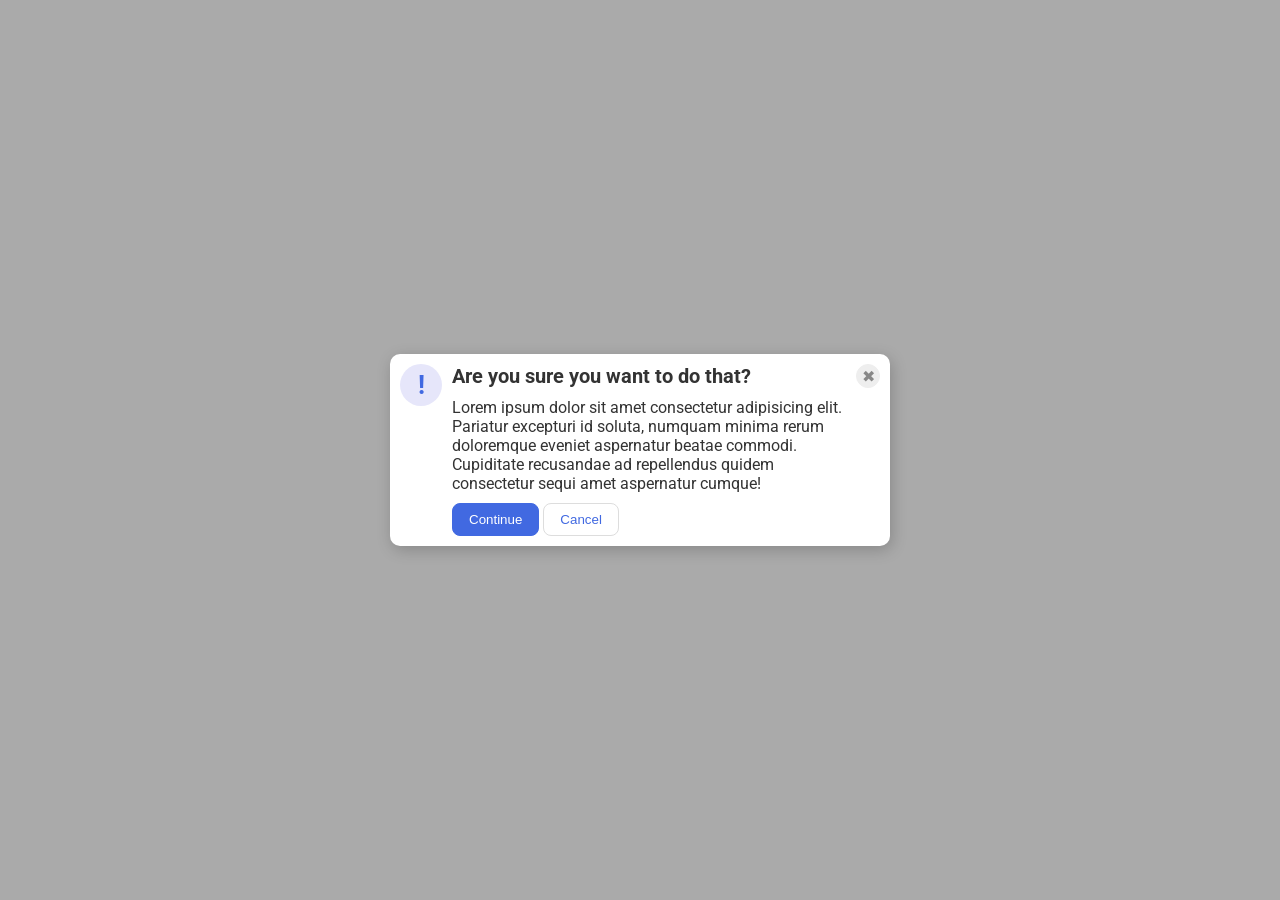
<file: foundations/flex/05-flex-modal/index.html>
<!DOCTYPE html>
<html lang="en">
  <head>
    <meta charset="UTF-8">
    <meta http-equiv="X-UA-Compatible" content="IE=edge">
    <meta name="viewport" content="width=device-width, initial-scale=1.0">
    <link rel="stylesheet" href="style.css">
    <title>Modal</title>
  </head>
  <body>
    <div class="modal">
      <div class="left">
        <div class="icon">!</div>
      </div>
      <div class="center">
        <div class="header">
          <div class="title">Are you sure you want to do that?</div>
          <div class="text">Lorem ipsum dolor sit amet consectetur adipisicing elit. Pariatur excepturi id soluta, numquam minima rerum doloremque eveniet aspernatur beatae commodi. Cupiditate recusandae ad repellendus quidem consectetur sequi amet aspernatur cumque!</div>
        </div>
        <button class="continue">Continue</button>
        <button class="cancel">Cancel</button>
      </div>
      <div class="right">
        <button class="close-button">✖</button>
      </div>
    </div>
  </body>
</html>
</file>
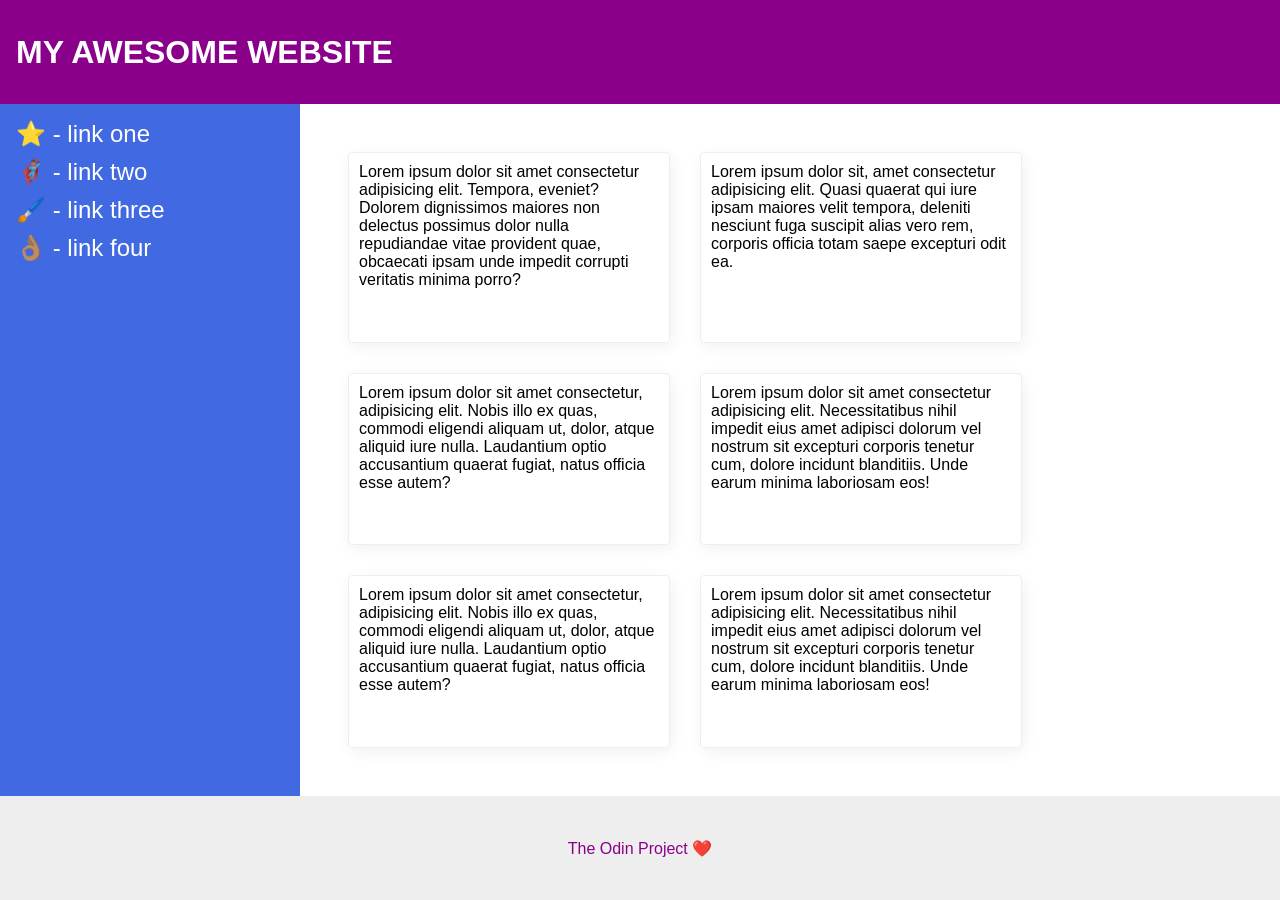
<file: foundations/flex/07-flex-layout-2/index.html>
<!DOCTYPE html>
<html lang="en">
  <head>
    <meta charset="UTF-8">
    <meta http-equiv="X-UA-Compatible" content="IE=edge">
    <meta name="viewport" content="width=device-width, initial-scale=1.0">
    <title>The Holy Grail</title>
    <link rel="stylesheet" href="style.css">
  </head>
  <body>
    <div class="header">
      MY AWESOME WEBSITE
    </div>

    <div class="center-container">
      <div class="sidebar">
        <ul>
          <li><a href="#">⭐ - link one</a></li>
          <li><a href="#">🦸🏽‍♂️ - link two</a></li>
          <li><a href="#">🖌️ - link three</a></li>
          <li><a href="#">👌🏽 - link four</a></li>
        </ul>
      </div>

      <div class="cards">
        <div class="card">Lorem ipsum dolor sit amet consectetur adipisicing elit. Tempora, eveniet? Dolorem dignissimos maiores non delectus possimus dolor nulla repudiandae vitae provident quae, obcaecati ipsam unde impedit corrupti veritatis minima porro?</div>
        <div class="card">Lorem ipsum dolor sit, amet consectetur adipisicing elit. Quasi quaerat qui iure ipsam maiores velit tempora, deleniti nesciunt fuga suscipit alias vero rem, corporis officia totam saepe excepturi odit ea.</div>
        <div class="card">Lorem ipsum dolor sit amet consectetur, adipisicing elit. Nobis illo ex quas, commodi eligendi aliquam ut, dolor, atque aliquid iure nulla. Laudantium optio accusantium quaerat fugiat, natus officia esse autem?</div>
        <div class="card">Lorem ipsum dolor sit amet consectetur adipisicing elit. Necessitatibus nihil impedit eius amet adipisci dolorum vel nostrum sit excepturi corporis tenetur cum, dolore incidunt blanditiis. Unde earum minima laboriosam eos!</div>
        <div class="card">Lorem ipsum dolor sit amet consectetur, adipisicing elit. Nobis illo ex quas, commodi eligendi aliquam ut, dolor, atque aliquid iure nulla. Laudantium optio accusantium quaerat fugiat, natus officia esse autem?</div>
        <div class="card">Lorem ipsum dolor sit amet consectetur adipisicing elit. Necessitatibus nihil impedit eius amet adipisci dolorum vel nostrum sit excepturi corporis tenetur cum, dolore incidunt blanditiis. Unde earum minima laboriosam eos!</div>
      </div>
    </div>
    <div class="footer">
      The Odin Project ❤️
    </div>
  </body>
</html>
</file>
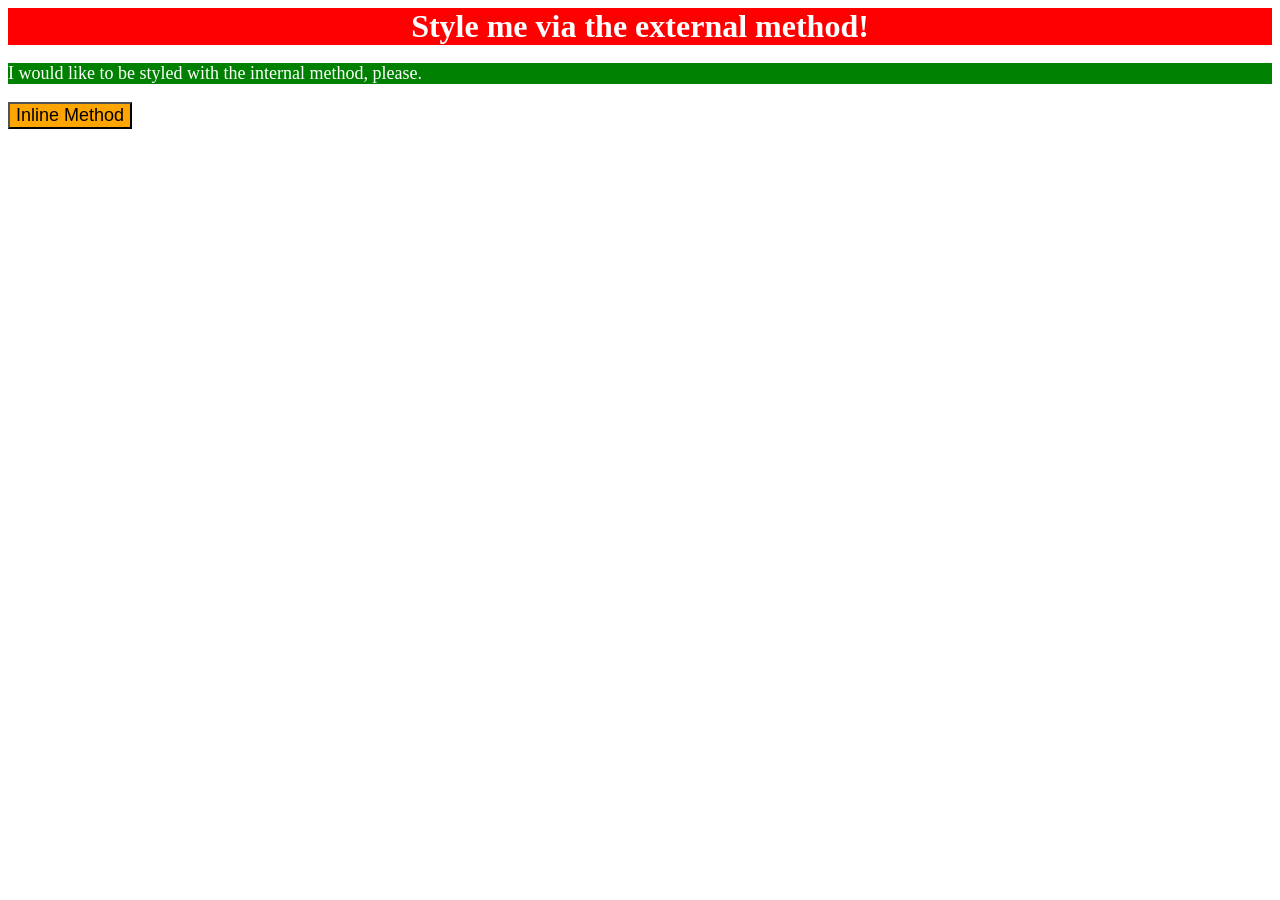
<file: foundations/intro-to-css/01-css-methods/index.html>
<!DOCTYPE html>
<html lang="en">
  <head>
    <style>
      p {
        background-color: green;
        color: white;
        font-size: 18px;
      }
    </style>
    <link rel="stylesheet" href="styles.css">
    <meta charset="UTF-8">
    <meta http-equiv="X-UA-Compatible" content="IE=edge">
    <meta name="viewport" content="width=device-width, initial-scale=1.0">
    <title>Methods for Adding CSS</title>
  </head>
  <body>
    <div>Style me via the external method!</div>
    <p>I would like to be styled with the internal method, please.</p>
    <button style="background-color: orange; font-size: 18px;">Inline Method</button>
  </body>
</html>
</file>
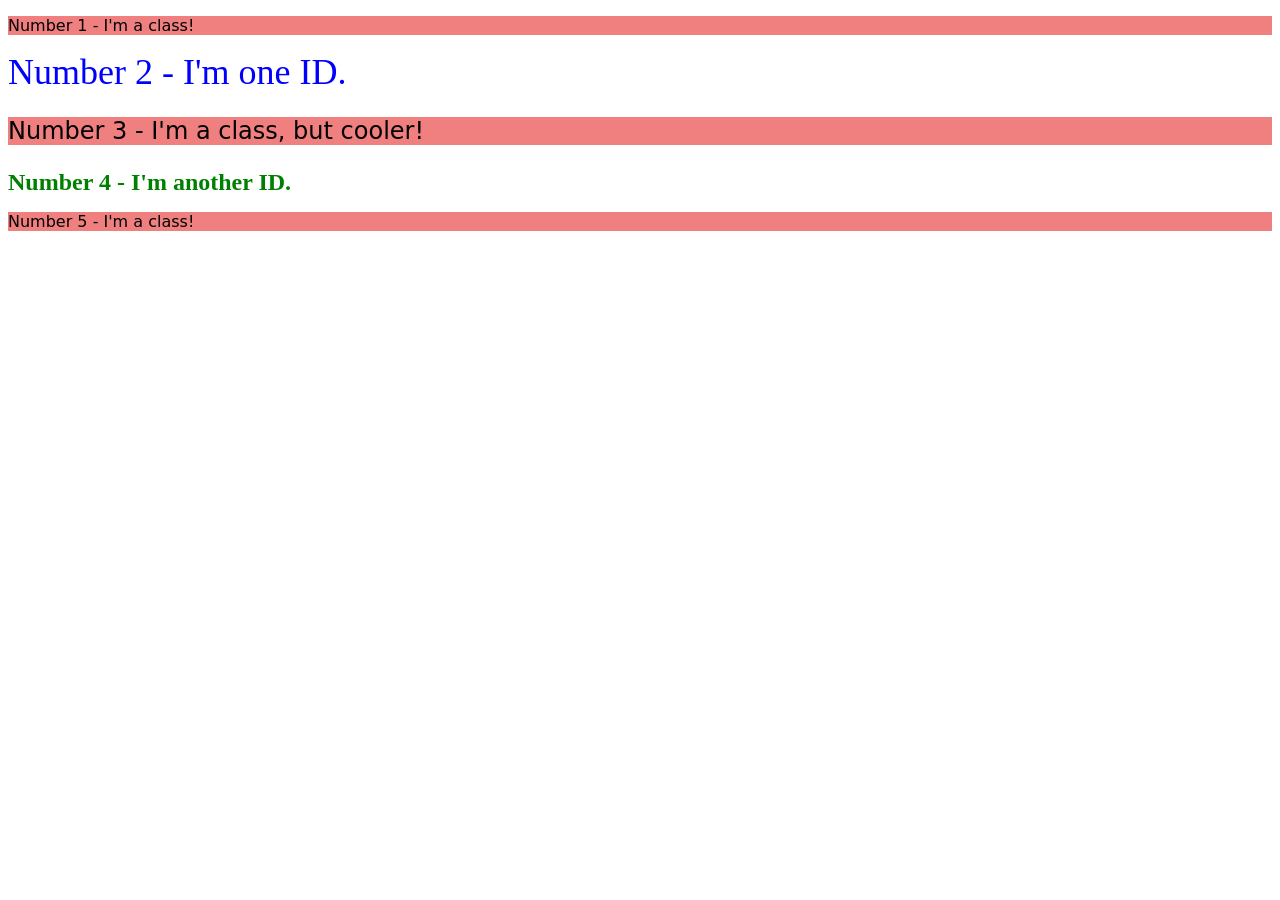
<file: foundations/intro-to-css/02-class-id-selectors/index.html>
<!DOCTYPE html>
<html lang="en">
  <head>
    <meta charset="UTF-8">
    <meta http-equiv="X-UA-Compatible" content="IE=edge">
    <meta name="viewport" content="width=device-width, initial-scale=1.0">
    <title>Class and ID Selectors</title>
    <link rel="stylesheet" href="style.css">
  </head>
  <body>
    <p class="odd">Number 1 - I'm a class!</p>
    <div id="blue">Number 2 - I'm one ID.</div>
    <p class="odd bigger-text">Number 3 - I'm a class, but cooler!</p>
    <div id="green">Number 4 - I'm another ID.</div>
    <p class="odd">Number 5 - I'm a class!</p>
  </body>
</html>
</file>
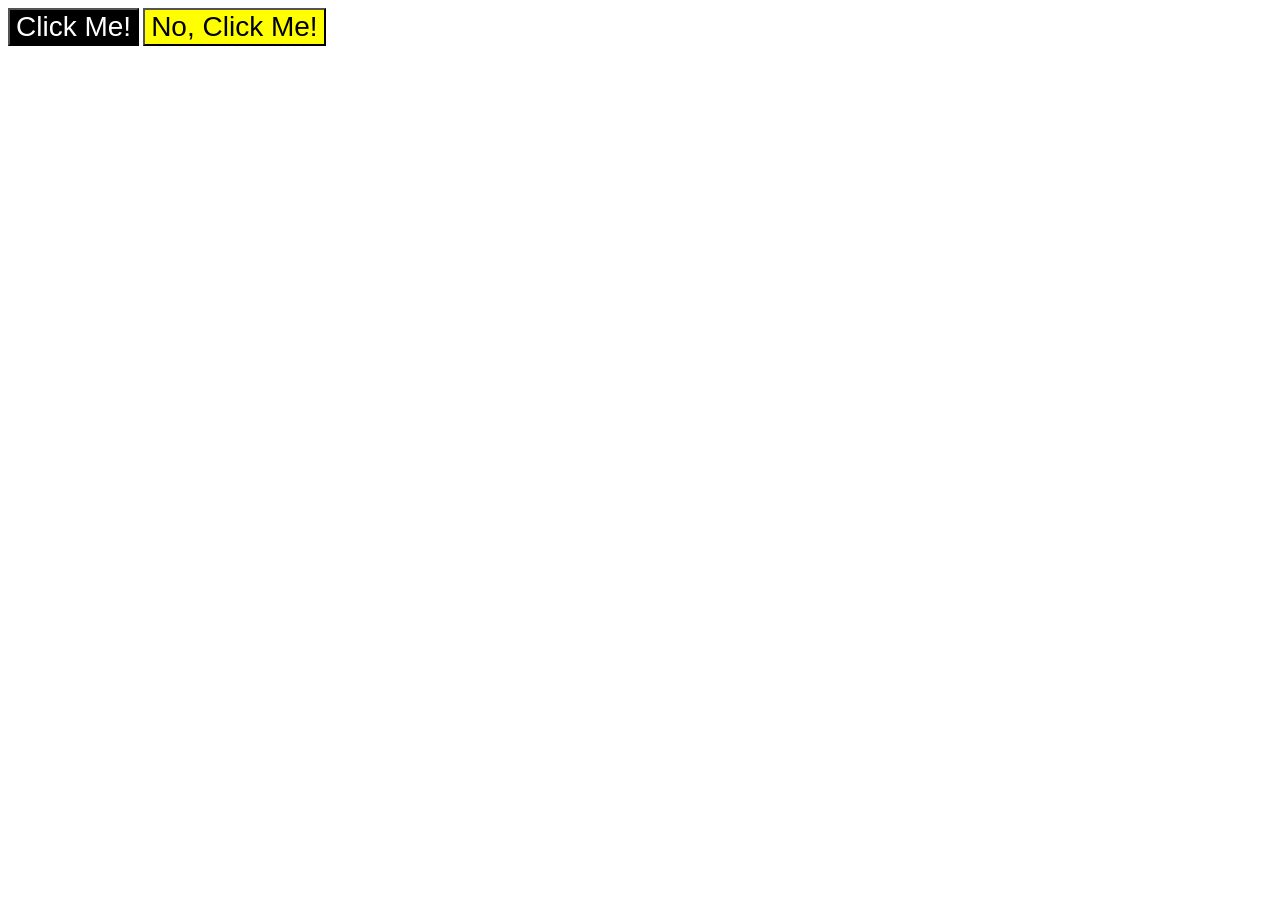
<file: foundations/intro-to-css/03-grouping-selectors/index.html>
<!DOCTYPE html>
<html lang="en">
  <head>
    <meta charset="UTF-8">
    <meta http-equiv="X-UA-Compatible" content="IE=edge">
    <meta name="viewport" content="width=device-width, initial-scale=1.0">
    <title>Grouping Selectors</title>
    <link rel="stylesheet" href="style.css">
  </head>
  <body>
    <button class="click-class">Click Me!</button>
    <button class="no-click-class">No, Click Me!</button>
  </body>
</html>
</file>
<file: foundations/flex/05-flex-modal/style.css>
@import url('https://fonts.googleapis.com/css2?family=Roboto:wght@400;700&display=swap');

html, body {
  height: 100%;
}

body {
  font-family: Roboto, sans-serif;
  margin: 0;
  background: #aaa;
  color: #333;
  /* I'll give you this one for free lol */
  display: flex;
  align-items: center;
  justify-content: center;
}

.modal {
  background: white;
  width: 480px;
  border-radius: 10px;
  box-shadow: 2px 4px 16px rgba(0,0,0,.2);
  padding: 10px;
  display: flex;
  gap: 10px;
}

.header {
  margin-bottom: 10px;
}

.title {
  font-weight: bold;
  font-size: 20px;
  margin-bottom: 10px;
}

.icon {
  color: royalblue;
  font-size: 26px;
  font-weight: 700;
  background: lavender;
  width: 42px;
  height: 42px;
  border-radius: 50%;
  display: flex;
  align-items: center;
  justify-content: center;
}

.close-button {
  background: #eee;
  border-radius: 50%;
  color: #888;
  font-weight: 400;
  font-size: 16px;
  height: 24px;
  width: 24px;
  display: flex;
  align-items: center;
  justify-content: center;
  border: 1px solid #eee;
  padding: 0;
}

button {
  cursor: pointer;
  padding: 8px 16px;
  border-radius: 8px;
}

button.continue {
  background: royalblue;
  border: 1px solid royalblue;
  color: white;
}

button.cancel {
  background: white;
  border: 1px solid #ddd;
  color: royalblue;
}
</file>
<file: foundations/flex/07-flex-layout-2/style.css>
body {
  font-family: -apple-system, BlinkMacSystemFont, 'Segoe UI', Roboto, Oxygen, Ubuntu, Cantarell, 'Open Sans', 'Helvetica Neue', sans-serif;
  margin: 0;
  min-height: 100vh;
  display: flex;
  flex-direction: column;
}

ul {
  list-style: none;
  margin: 0;
  padding: 0;
  display: flex;
  flex-direction: column;
  gap: 10px;
}

a {
    text-decoration: none;
    color: white;
    font-size: 24px;
}

.header {
  height: 72px;
  background: darkmagenta;
  color: white;
  font-size: 32px;
  font-weight: 900;
  align-content: center;
}

.footer {
  height: 72px;
  background: #eee;
  color: darkmagenta;
  align-content: center;
  text-align: center;
}

.sidebar {
  width: 300px;
  background: royalblue;
  box-sizing: border-box;
  flex-shrink: 0;
}

.card {
  border: 1px solid #eee;
  box-shadow: 2px 4px 16px rgba(0,0,0,.06);
  border-radius: 4px;
  padding: 10px;
  width: 300px;
}

.center-container {
  display: flex;
  flex: 2;
}

.cards {
  display: flex;
  flex-flow: row wrap;
  padding: 48px;
  gap: 30px
}

.header, .footer, .sidebar {
  padding: 16px;
}
</file>
<file: foundations/intro-to-css/01-css-methods/styles.css>
div {
  background-color: red;
  color: white;
  text-align: center;
  font-size: 32px;
  font-weight: bold;
}
</file>
<file: foundations/intro-to-css/02-class-id-selectors/style.css>
.odd {
  background-color: lightcoral;
  font-family: Verdana, DejaVu Sans, sans-serif;
}

.odd.bigger-text {
  font-size: 24px;
}

 #blue {
  color: blue;
  font-size: 36px;
}

#green {
  color: green;
  font-size: 24px;
  font-weight: bold;
}
</file>
<file: foundations/intro-to-css/03-grouping-selectors/style.css>
.click-class {
  color: white;
  background-color: black;
}

.no-click-class {
  background-color: yellow;
}

.click-class, .no-click-class {
  font-size: 28px;
  font-family: Helvetica, 'Times New Roman', sans-serif;
}
</file>
